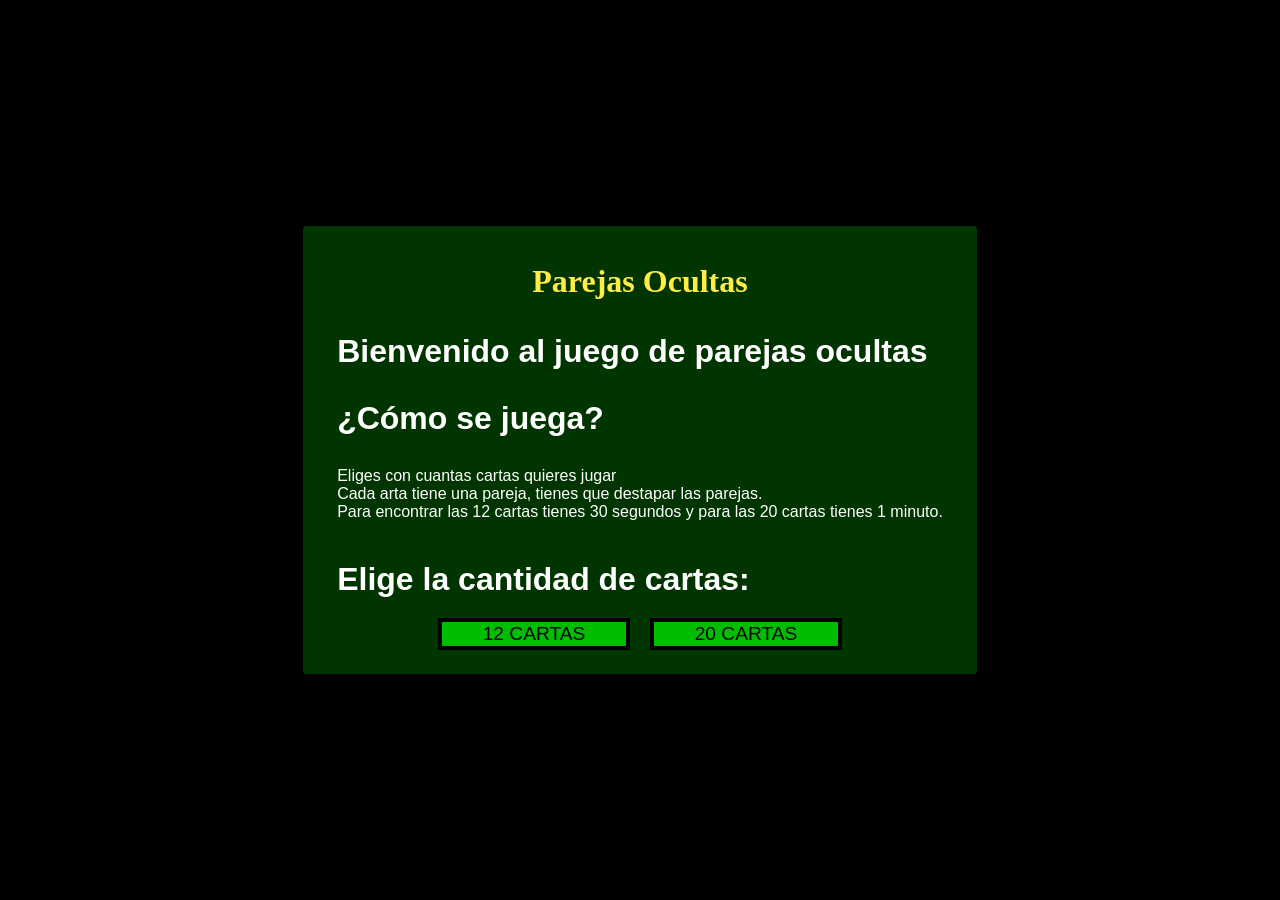
<file: carter_parent/index.htm>
<!DOCTYPE html>
<html lang="en">
<head>
    <meta charset="UTF-8">
    <meta name="viewport" content="width=device-width, initial-scale=1.0">
    <title>Parejas ocultas</title>
    <link rel="stylesheet" href="cards.css">
</head>
<body>
    <div class="contenedorInicio">
        <h1 class="titulo">Parejas Ocultas</h1>
        <h2 class="subtitulo">Bienvenido al juego de parejas ocultas</h2>
        <h2 class="subtitulo">¿Cómo se juega?</h2>
        <ul>
            <li type="none" class="textLista">Eliges con cuantas cartas quieres jugar</li>
            <li type="none" class="textLista">Cada arta tiene una pareja, tienes que destapar las parejas.</li>
            <li type="none" class="textLista">Para encontrar las 12 cartas tienes 30 segundos y para las 20 cartas tienes 1 minuto.</li>

        </ul>

        <h2 class="subtitulo">Elige la cantidad de cartas:</h2>
        <div class="contenedorBotonesInicio">
            <button class="botonesCantidadCartas" data-cantidad="12">12 CARTAS</button>
            <button class="botonesCantidadCartas" data-cantidad="20">20 CARTAS</button>
        </div>
    </div>
    <div class="contenedorJuego off">
        <h2 class="titulo">Parejas Ocultas</h2>
        <section class="tableroJuego20 off">
            <div class="cartas off" id="espacio1"></div>
            <div class="cartas off" id="espacio2"></div>
            <div class="cartas off" id="espacio3"></div>
            <div class="cartas off" id="espacio4"></div>
            <div class="cartas off" id="espacio5"></div>
            <div class="cartas off" id="espacio6"></div>
            <div class="cartas off" id="espacio7"></div>
            <div class="cartas off" id="espacio8"></div>
            <div class="cartas off" id="espacio9"></div>
            <div class="cartas off" id="espacio10"></div>
            <div class="cartas off" id="espacio11"></div>
            <div class="cartas off" id="espacio12"></div>
            <div class="cartas off" id="espacio13"></div>
            <div class="cartas off" id="espacio14"></div>
            <div class="cartas off" id="espacio15"></div>
            <div class="cartas off" id="espacio16"></div>
            <div class="cartas off" id="espacio17"></div>
            <div class="cartas off" id="espacio18"></div>
            <div class="cartas off" id="espacio19"></div>
            <div class="cartas off" id="espacio20"></div>
        </section>

        <section class="tableroJuego12 off">
            <div class="cartas off" id="espacio21"></div>
            <div class="cartas off" id="espacio22"></div>
            <div class="cartas off" id="espacio23"></div>
            <div class="cartas off" id="espacio24"></div>
            <div class="cartas off" id="espacio25"></div>
            <div class="cartas off" id="espacio26"></div>
            <div class="cartas off" id="espacio27"></div>
            <div class="cartas off" id="espacio28"></div>
            <div class="cartas off" id="espacio29"></div>
            <div class="cartas off" id="espacio30"></div>
            <div class="cartas off" id="espacio31"></div>
            <div class="cartas off" id="espacio32"></div>
        </section>
        <section class="contenedorTiempo">
            <h2 class="subtitulo">Tiempo:</h2>
            <div class="textTiempo"></div>
        </section>
    </div>

    <div class="contenedorResultado off">
        <h2 class="titulo" id="tituloResultado"></h2>
        <h2 class="subtitulo">Tiempo:</h2>
        <h2 class="subtitulo" id="tiempoResultado"></h2>
        <button class="botonReiniciar">Volver a jugar</button>
    </div>
    <script src="card.js"></script>


</body>
</html>
</file>
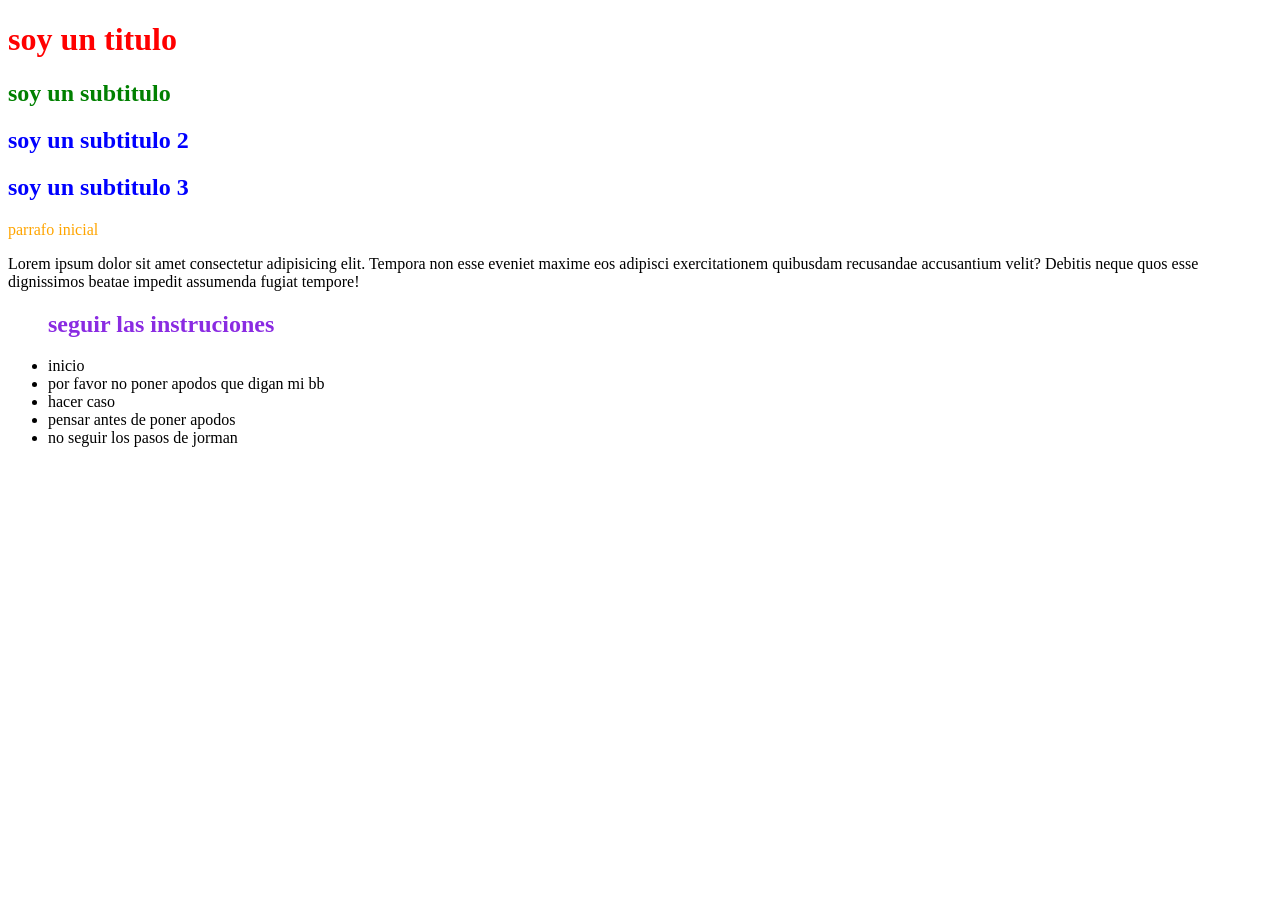
<file: css_curso/index.html>
<!DOCTYPE html>
<html lang="en">
<head>
    <meta charset="UTF-8">
    <meta name="viewport" content="width=device-width, initial-scale=1.0">
    <title>Document</title>
</head>
<body>
    <h1 style="color: red;"> soy un titulo</h1>
<h2 class="subtitulo_1"> soy un subtitulo</h2>
<h2> soy un subtitulo 2</h2>
<h2> soy un subtitulo 3</h2>
<p id="parr-inicio">parrafo inicial</p>
<p>
    Lorem ipsum dolor sit amet consectetur adipisicing elit. Tempora non esse 
    eveniet maxime eos adipisci exercitationem quibusdam recusandae accusantium velit? 
    Debitis neque quos esse dignissimos beatae impedit assumenda fugiat tempore!
</p>

<ul>
    <h2 class="pasos">seguir las instruciones</h2>
    <li> inicio  </li>
    <li> por favor no poner apodos que digan mi bb </li>
    <li> hacer caso  </li>
    <li> pensar antes de poner apodos  </li>
    <li> no seguir los pasos de jorman </li>

    
</ul>
<style>
    h2{
        color: blue;
    
    }

    .subtitulo_1   {
        color: green;
    }
    #parr-inicio {
        color: orange;
    }
    .pasos {
        color: blueviolet;
    }
</style>

<!-- crear una lista  -->
</body>
</html>
</file>
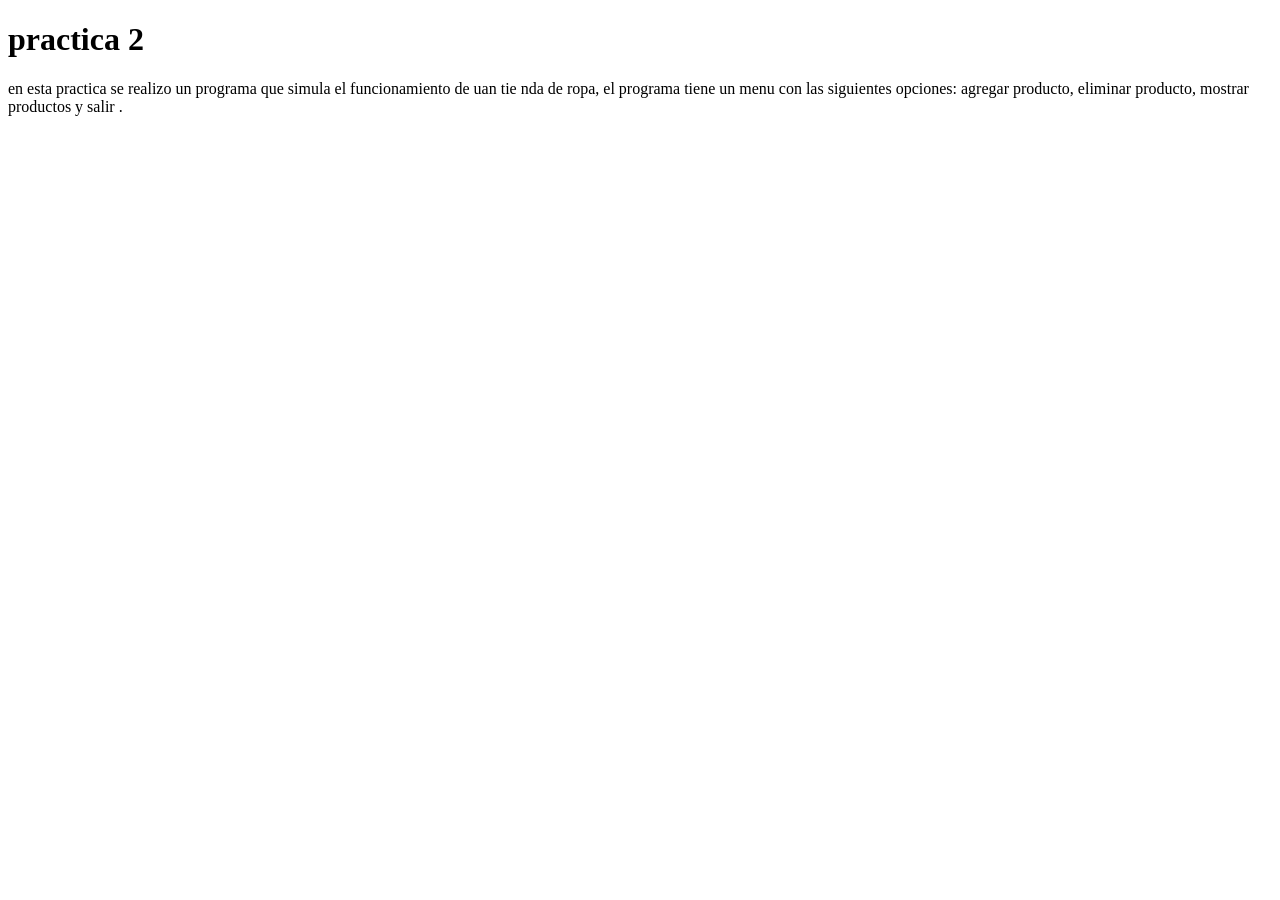
<file: practica 2.html>
<!DOCTYPE html>
<html lang="en">
<head>
    <meta charset="UTF-8">
    <meta name="viewport" content="width=device-width, initial-scale=1.0">
    <title>Document</title>
</head>
<body>
    <h1>practica 2</h1>
    <!-- esto es un titulo -->
    
    <p>en esta practica se realizo un programa que simula el funcionamiento de uan tie
        nda de ropa, el programa tiene un menu con las siguientes opciones: agregar producto, eliminar producto, mostrar productos y salir .</p>
        <!-- esta es la eriqueta de parrafo -->

        
    
    </body>
</html>
</file>
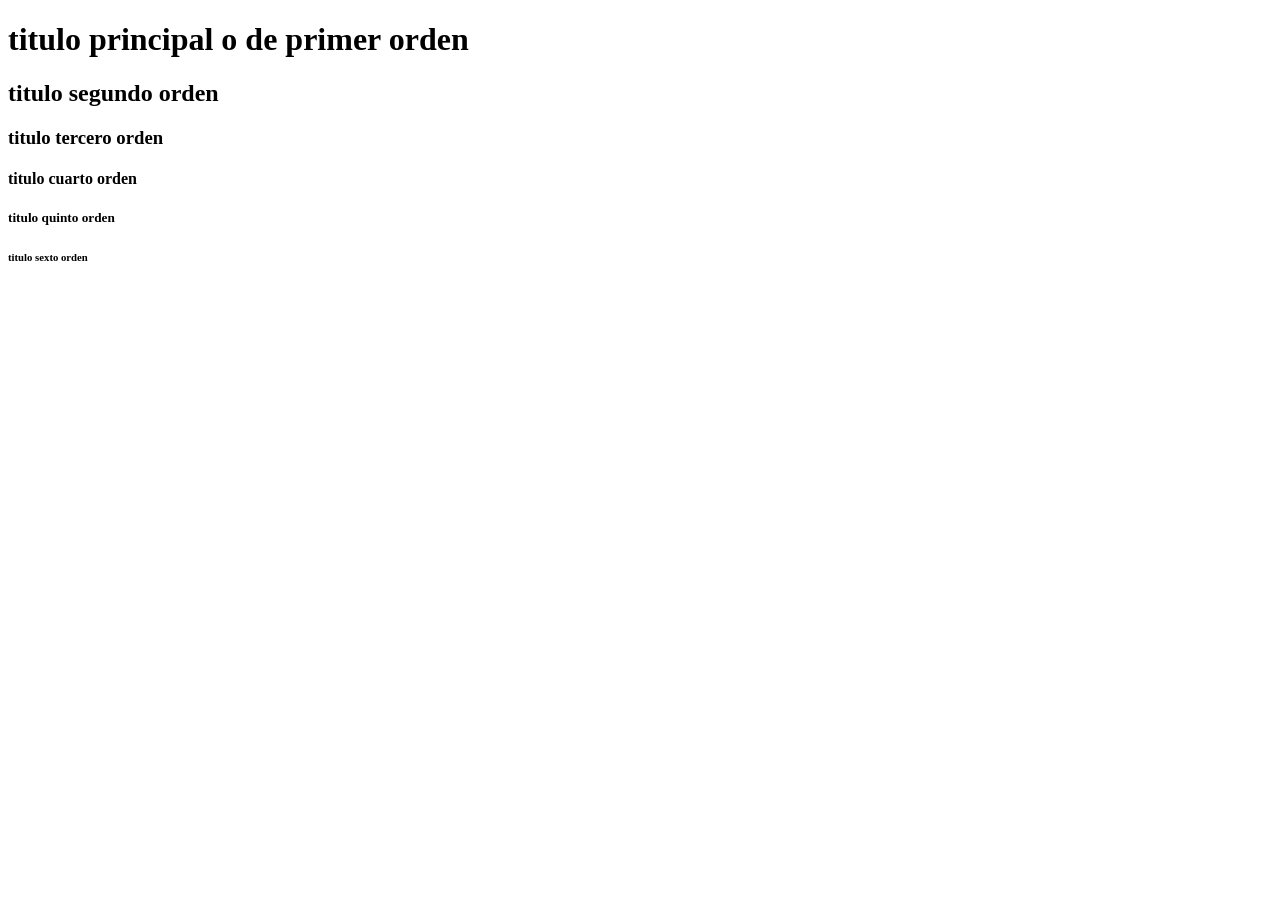
<file: practica 3.html>
<!DOCTYPE html>
<html lang="en">
<head>
    <meta charset="UTF-8">
    <meta name="viewport" content="width=device-width, initial-scale=1.0">
    <title>Document</title>
</head>
<body>
    <!--Titulos en html  -->
    <h1>titulo principal o de primer orden</h1>
    <h2>titulo segundo orden</h2>
    <h3>titulo tercero orden</h3>
    <h4>titulo cuarto orden</h4>
    <h5>titulo quinto orden</h5>
    <h6>titulo sexto orden</h6>


</body>
</html>
</file>
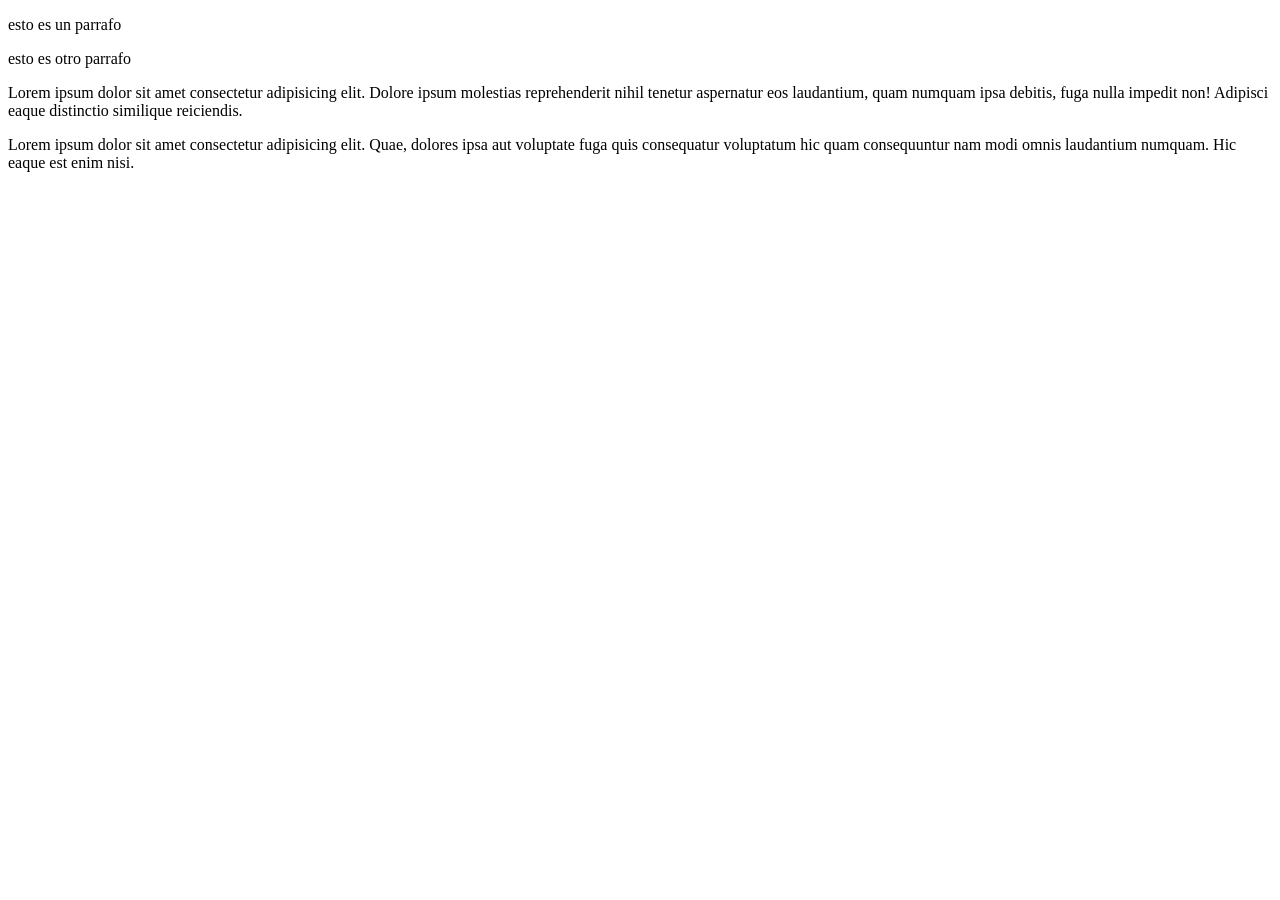
<file: practica 4.html>
<!DOCTYPE html>
<html lang="en">
<head>
    <meta charset="UTF-8">
    <meta name="viewport" content="width=device-width, initial-scale=1.0">
    <title>Document</title>
</head>
<body>
    <!-- sección de parrafos -->
    <p>esto es un parrafo</p>
    <p>esto es otro parrafo</p>
    
    <p>Lorem ipsum dolor sit amet consectetur adipisicing elit. Dolore ipsum molestias reprehenderit nihil tenetur aspernatur eos laudantium, quam numquam ipsa debitis, fuga nulla impedit non! Adipisci eaque distinctio similique reiciendis.</p>

    <p>Lorem ipsum dolor sit amet consectetur adipisicing elit. Quae, dolores ipsa aut voluptate fuga quis consequatur voluptatum hic quam consequuntur nam modi omnis laudantium numquam. Hic eaque est enim nisi.</p>

</body>
</html>
</file>
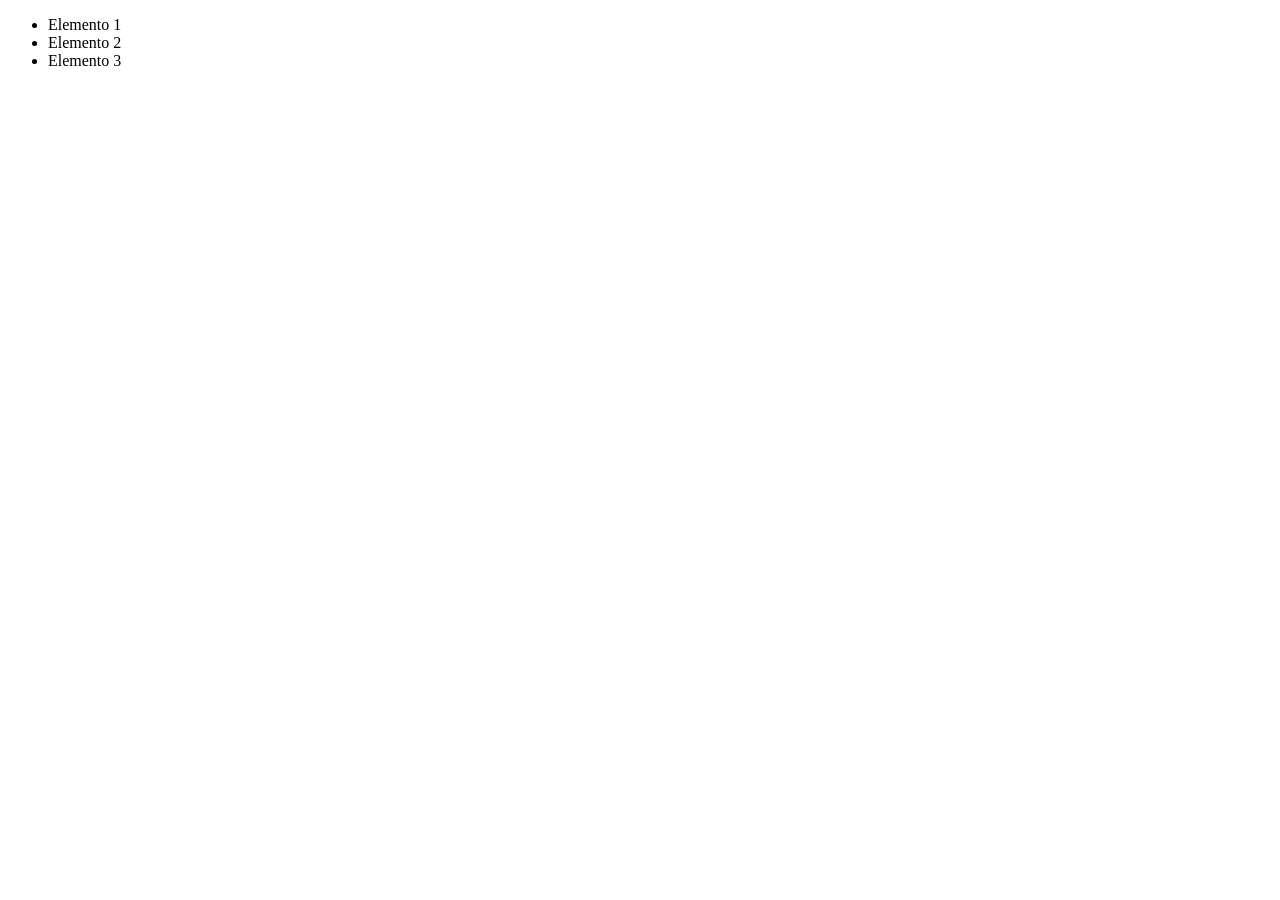
<file: practica 5.html>
<!DOCTYPE html>
<html lang="en">
<head>
    <meta charset="UTF-8">
    <meta name="viewport" content="width=device-width, initial-scale=1.0">
    <title>Document</title>
</head>
<body>
    <ul>
<!-- La etiqueta <ul> significa “unordered list” (lista no ordenada).
Se utiliza cuando el orden de los elementos no es importante. -->
        <li>Elemento 1</li>
        <li>Elemento 2</li>
        <li>Elemento 3</li>
<!-- La etiqueta <li> significa “list item” (elemento de lista).
Se usa dentro de <ul> para representar cada elemento de la lista. -->
    </ul>

</body>
</html>
</file>
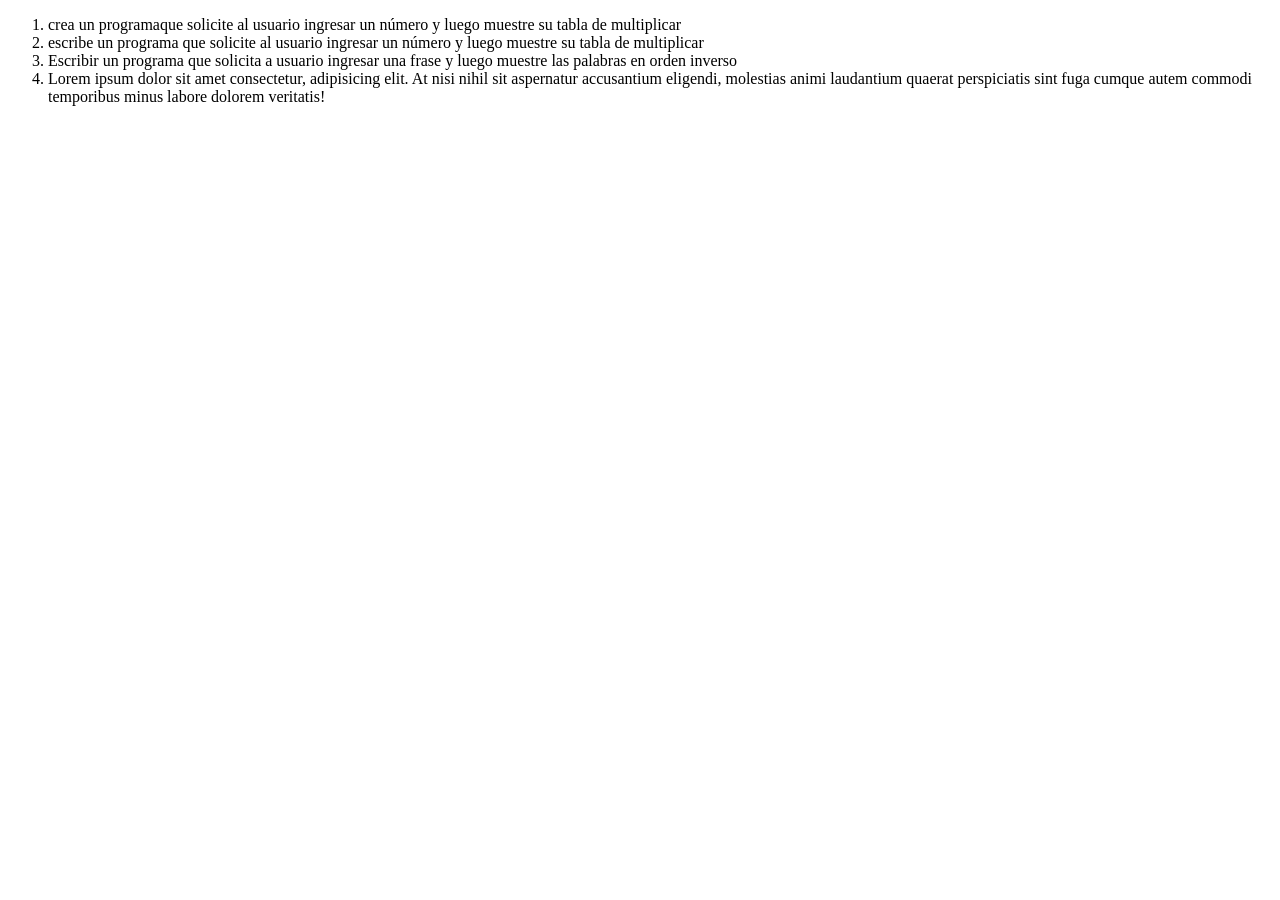
<file: practica 6.html>
<!DOCTYPE html>
<html lang="en">
<head>
    <meta charset="UTF-8">
    <meta name="viewport" content="width=device-width, initial-scale=1.0">
    <title>Document</title>
</head>
<body>
    <!--La etiqueta <ol> define una lista ordenada, donde cada elemento aparece numerado automáticamente:  -->
    <ol>
        <li>crea un programaque solicite al usuario ingresar un número y luego muestre su tabla de multiplicar  </li>
        <li>escribe un programa que solicite al usuario ingresar un número y luego muestre su tabla de multiplicar  </li>
        <li>Escribir un programa que solicita a usuario   ingresar una frase y luego muestre las palabras en orden inverso</li>
        <li>Lorem ipsum dolor sit amet consectetur, adipisicing elit. At nisi nihil sit aspernatur accusantium eligendi, molestias animi laudantium quaerat perspiciatis sint fuga cumque autem commodi temporibus minus labore dolorem veritatis!  </li>
 <!-- La etiqueta <li> (list item) representa cada elemento dentro de la lista.
Cada <li> se numera automáticamente dentro de <ol>. -->

    </ol>
    
</body>
</html>
</file>
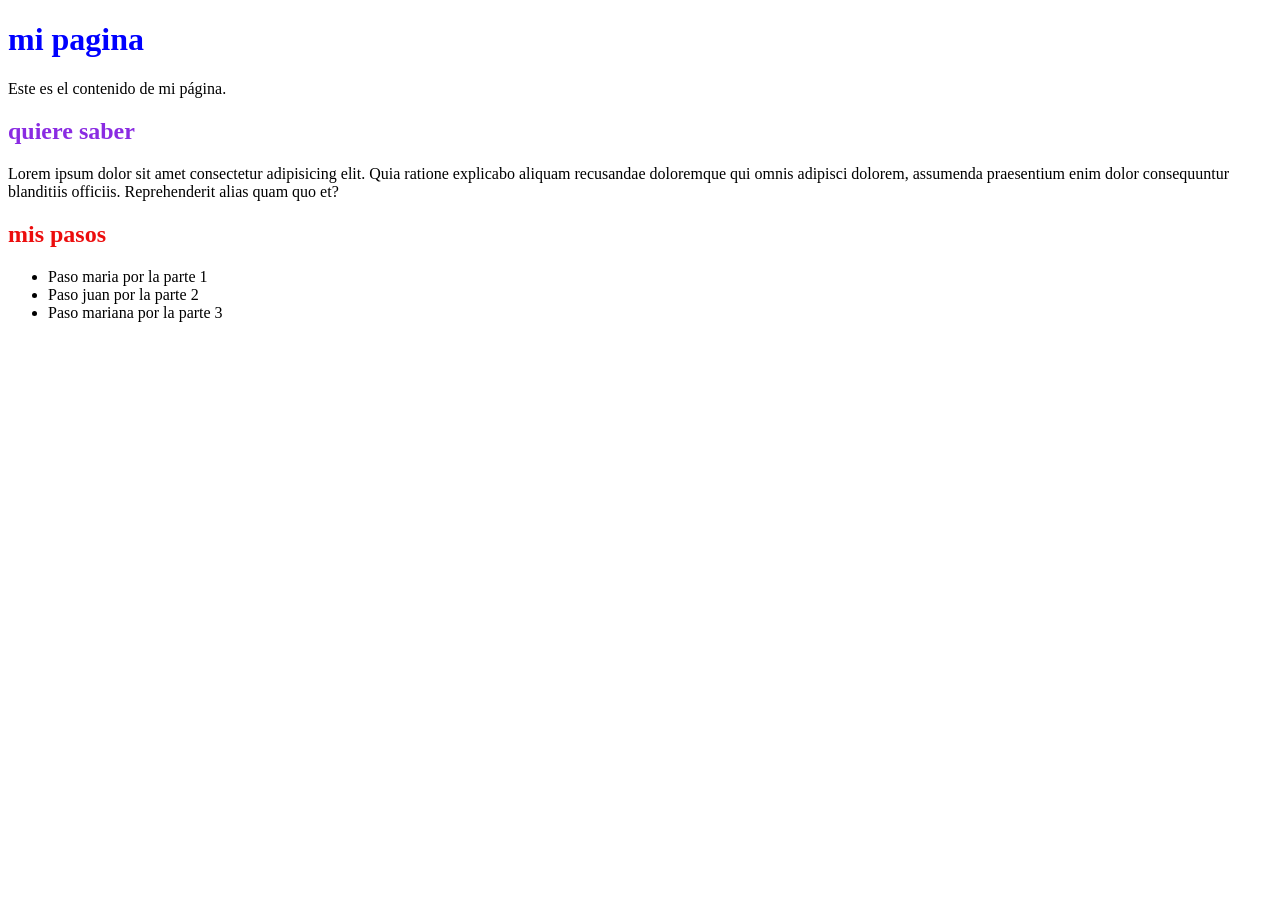
<file: practica 7.html>
<!DOCTYPE html>
<html lang="en">
<head>
    <meta charset="UTF-8">
    <meta name="viewport" content="width=device-width, initial-scale=1.0">
    <title>Document</title>
</head>
<body>
    <h1 style="color: blue;">mi pagina</h1>
    <p>Este es el contenido de mi página.  </p>
    <h2 style="color: blueviolet;">quiere saber </h2> 
    <P>Lorem ipsum dolor sit amet consectetur adipisicing elit. Quia ratione explicabo aliquam recusandae doloremque qui omnis adipisci dolorem, assumenda praesentium enim dolor consequuntur blanditiis officiis. Reprehenderit alias quam quo et? </P>
    
    <h2 style="color: rgb(236, 13, 13);">mis pasos</h2>
    <ul>
        <li>Paso maria por la parte  1</li>
        <li>Paso juan por la parte 2</li>
        <li>Paso mariana por la parte 3</li>
    </ul>


    

</body>
</html>
</file>
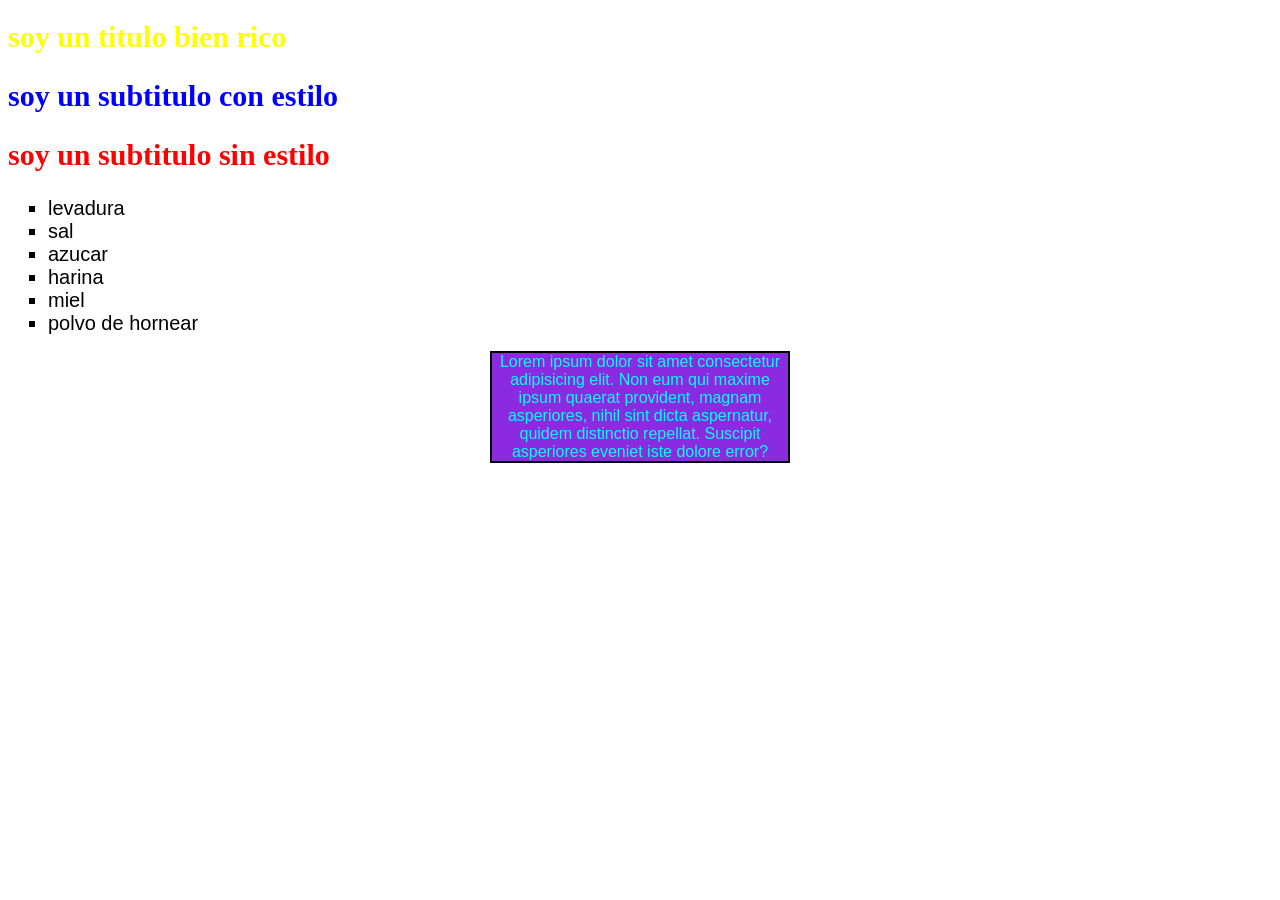
<file: css_curso/clase1.html>
<!DOCTYPE html>
<html lang="en">
<head>
    <meta charset="UTF-8">
    <meta name="viewport" content="width=device-width, initial-scale=1.0">
    <title> Enlaces </title>

<link rel="stylesheet" href="clase1.css">

</head>
<body>
    <h1 id="titulo-rico"> soy un titulo bien rico </h1>
    <h2 class="subtitulo-estilo"> soy un subtitulo con estilo </h2>
    <h2> soy un subtitulo sin estilo </h2>

    <ul class="receta" id="receta-pan">
    <li class="ingrediente" id="ingrediente-importante">levadura </li>
    <li class="ingrediente">sal </li>
    <li class="ingrediente">azucar</li>
    <li class="ingrediente">harina</li>
    <li class="ingrediente"> miel</li>
    <li class="faltante" id="falta">polvo de hornear </li>

    </ul>
<p> 
    Lorem ipsum dolor sit amet consectetur adipisicing elit. Non eum qui maxime ipsum quaerat provident, magnam asperiores, nihil sint dicta aspernatur, quidem distinctio repellat. Suscipit asperiores eveniet iste dolore error?
</p>

</body>
</html>
</file>
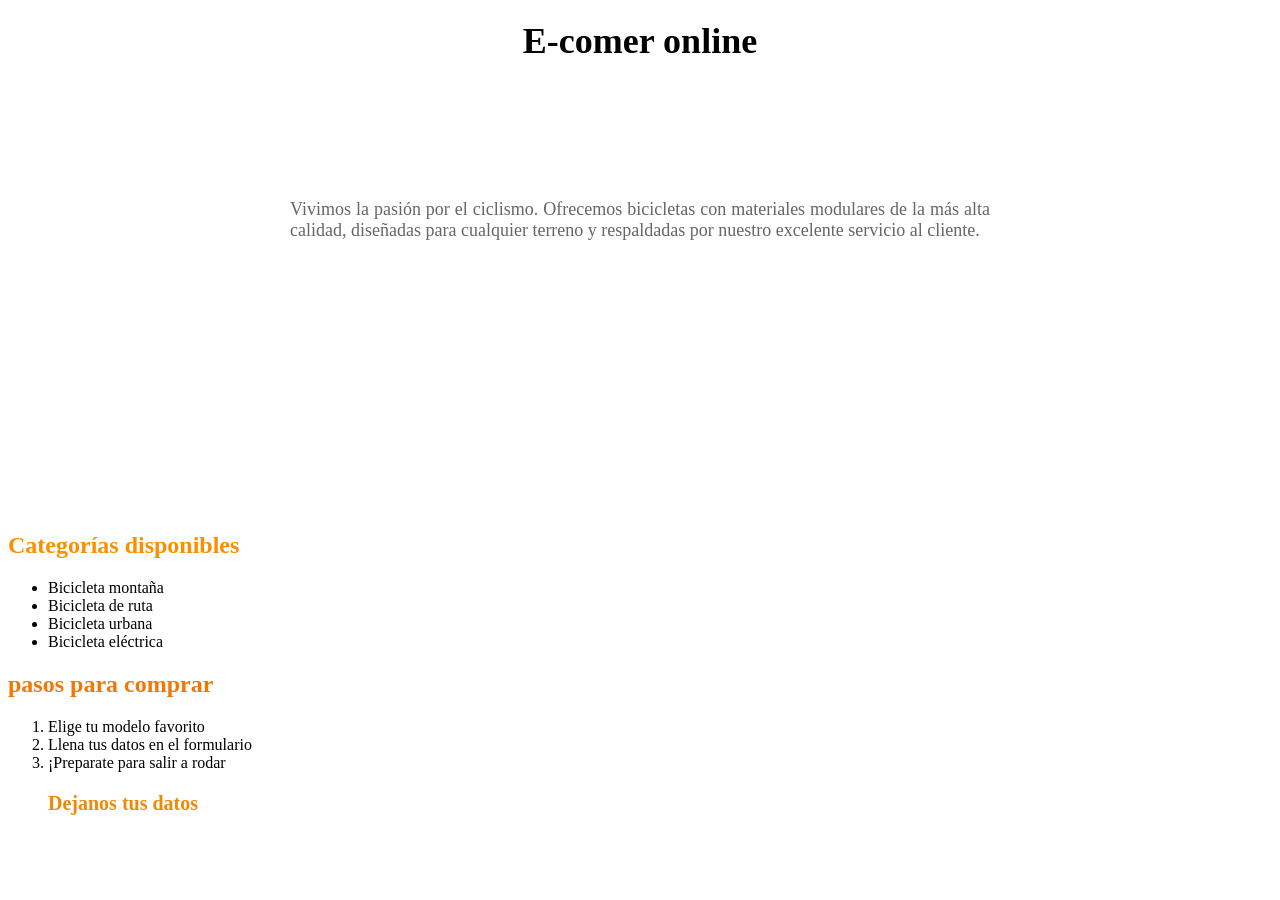
<file: Quiz/primero .html>
<!DOCTYPE html>
<html lang="en">
<head>
    <meta charset="UTF-8">
    <meta name="viewport" content="width=device-width, initial-scale=1.0">
    <title>E-comer online</title>
<link rel="stylesheet" href="estilos.css">

</head>

<body>
    <h1 id="titulo-principal">E-comer online</h1>
    <p id="parrafo">Vivimos la pasión por el ciclismo. Ofrecemos bicicletas con materiales modulares de la más alta calidad, diseñadas para cualquier terreno y respaldadas por nuestro excelente servicio al cliente.</p>

        <h2 id="categorias">Categorías disponibles</h2>
        <ul>
            <li>Bicicleta montaña</li>
            <li>Bicicleta de ruta</li>
            <li>Bicicleta urbana</li>
            <li>Bicicleta eléctrica</li>
            
        </ul>

        <h2 id="pasos">pasos para comprar</h2>
        <ol>
            <li>Elige tu modelo favorito</li>
            <li>Llena tus datos en el formulario </li>
            <li>¡Preparate para salir a rodar </li>

            <h3 id="dejanos-tus-datos">Dejanos tus datos</h3>

        </ol>
</body>
</html>
</file>
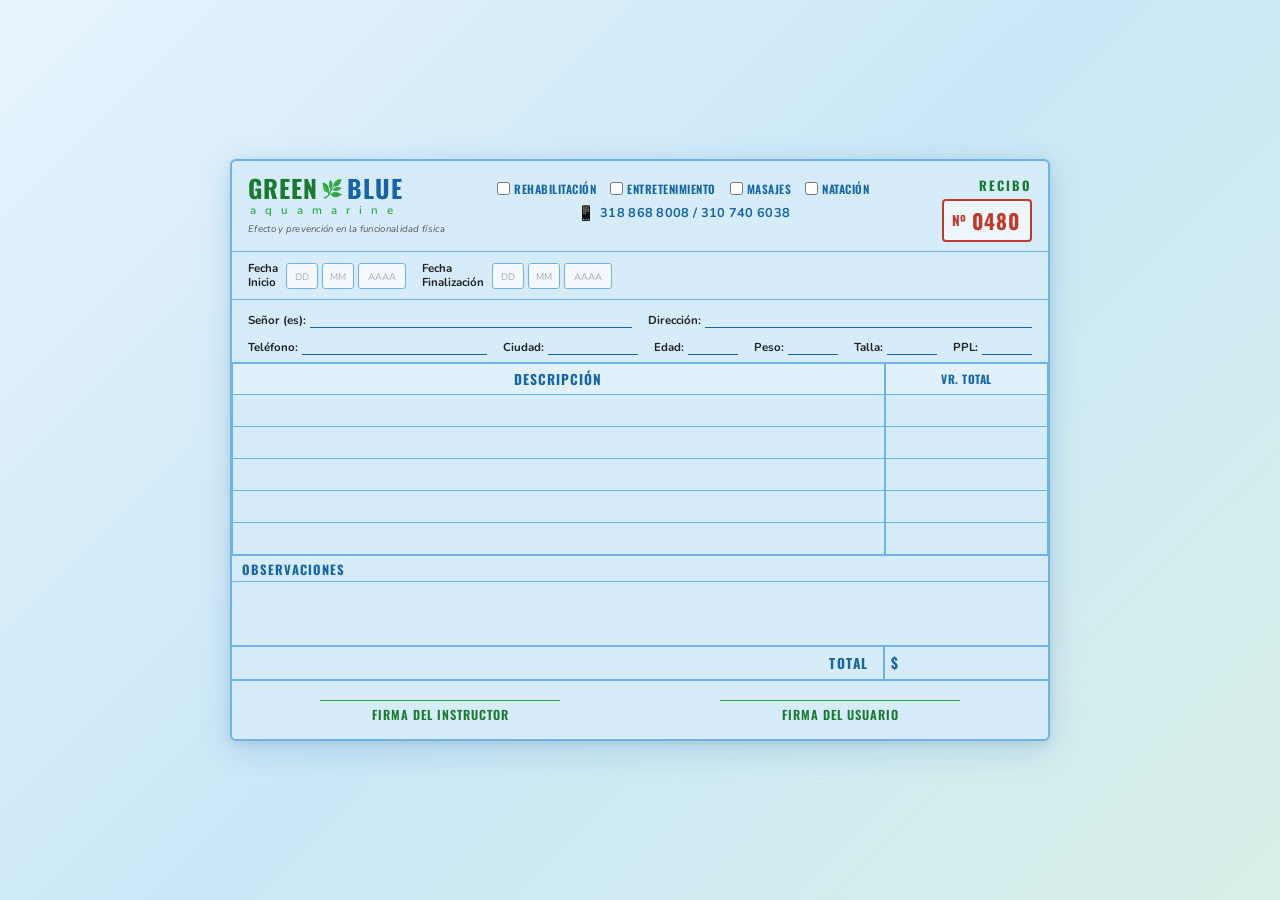
<file: vibe_coding/recibo/primero .html>
<!DOCTYPE html>
<html lang="es">
<head>
  <meta charset="UTF-8" />
  <meta name="viewport" content="width=device-width, initial-scale=1.0" />
  <title>Recibo - Green & Blue Aquamarine</title>
  <link rel="stylesheet" href="segundo .css" />
  <!-- Google Fonts: Oswald para títulos, Nunito para cuerpo -->
  <link href="https://fonts.googleapis.com/css2?family=Nunito:wght@400;600;700&family=Oswald:wght@400;600;700&display=swap" rel="stylesheet" />
</head>
<body>

  <!-- ===== CONTENEDOR PRINCIPAL DE PÁGINA ===== -->
  <main class="page-wrapper">

    <!-- ===== RECIBO / TARJETA PRINCIPAL ===== -->
    <article class="receipt-card" aria-label="Recibo Green and Blue Aquamarine">

      <!-- ======================================
           SECCIÓN 1: ENCABEZADO
           Logo | Servicios | Teléfono | Nº Recibo
      ======================================= -->
      <header class="receipt-header">

        <!-- Logo Green & Blue -->
        <div class="logo-block">
          <div class="logo-title">
            <span class="logo-green">GREEN</span>
            <span class="logo-leaf">🌿</span>
            <span class="logo-blue">BLUE</span>
          </div>
          <div class="logo-sub">a q u a m a r i n e</div>
          <div class="logo-tagline">Efecto y prevención en la funcionalidad física</div>
        </div>

        <!-- Servicios + Teléfono (columna central) -->
        <div class="services-block">
          <!-- Checkboxes de servicios -->
          <div class="services-row">
            <label class="service-label">
              <input type="checkbox" name="rehabilitacion" />
              REHABILITACIÓN
            </label>
            <label class="service-label">
              <input type="checkbox" name="entretenimiento" />
              ENTRETENIMIENTO
            </label>
            <label class="service-label">
              <input type="checkbox" name="masajes" />
              MASAJES
            </label>
            <label class="service-label">
              <input type="checkbox" name="natacion" />
              NATACIÓN
            </label>
          </div>
          <!-- Teléfono -->
          <div class="phone-row">
            <span class="phone-icon">📱</span>
            <span class="phone-number">318 868 8008 / 310 740 6038</span>
          </div>
        </div>

        <!-- Número de recibo -->
        <div class="receipt-number-block">
          <div class="receipt-label">RECIBO</div>
          <div class="receipt-num-row">
            <span class="receipt-nro">Nº</span>
            <span class="receipt-num">0480</span>
          </div>
        </div>

      </header>

      <!-- ======================================
           SECCIÓN 2: FECHAS
           Fecha Inicio | Fecha Finalización
      ======================================= -->
      <section class="dates-row" aria-label="Fechas">

        <div class="date-group">
          <label class="field-label">Fecha<br />Inicio</label>
          <div class="date-boxes">
            <input type="text" class="date-box" maxlength="2" placeholder="DD" aria-label="Día inicio" />
            <input type="text" class="date-box" maxlength="2" placeholder="MM" aria-label="Mes inicio" />
            <input type="text" class="date-box date-box--year" maxlength="4" placeholder="AAAA" aria-label="Año inicio" />
          </div>
        </div>

        <div class="date-group">
          <label class="field-label">Fecha<br />Finalización</label>
          <div class="date-boxes">
            <input type="text" class="date-box" maxlength="2" placeholder="DD" aria-label="Día finalización" />
            <input type="text" class="date-box" maxlength="2" placeholder="MM" aria-label="Mes finalización" />
            <input type="text" class="date-box date-box--year" maxlength="4" placeholder="AAAA" aria-label="Año finalización" />
          </div>
        </div>

      </section>

      <!-- ======================================
           SECCIÓN 3: DATOS DEL USUARIO
           Señor(es) | Dirección
      ======================================= -->
      <section class="user-data-section" aria-label="Datos del usuario">

        <div class="user-row">
          <div class="field-group field-group--wide">
            <label class="field-label" for="senores">Señor (es):</label>
            <input type="text" id="senores" class="underline-input" aria-label="Nombre del señor o señora" />
          </div>
          <div class="field-group field-group--wide">
            <label class="field-label" for="direccion">Dirección:</label>
            <input type="text" id="direccion" class="underline-input" aria-label="Dirección" />
          </div>
        </div>

        <div class="contact-row">
          <div class="field-group field-group--tel">
            <label class="field-label" for="telefono">Teléfono:</label>
            <input type="tel" id="telefono" class="underline-input" aria-label="Teléfono" />
          </div>
          <div class="field-group">
            <label class="field-label" for="ciudad">Ciudad:</label>
            <input type="text" id="ciudad" class="underline-input underline-input--sm" aria-label="Ciudad" />
          </div>
          <div class="field-group field-group--xs">
            <label class="field-label" for="edad">Edad:</label>
            <input type="text" id="edad" class="underline-input underline-input--xs" aria-label="Edad" />
          </div>
          <div class="field-group field-group--xs">
            <label class="field-label" for="peso">Peso:</label>
            <input type="text" id="peso" class="underline-input underline-input--xs" aria-label="Peso" />
          </div>
          <div class="field-group field-group--xs">
            <label class="field-label" for="talla">Talla:</label>
            <input type="text" id="talla" class="underline-input underline-input--xs" aria-label="Talla" />
          </div>
          <div class="field-group field-group--xs">
            <label class="field-label" for="ppl">PPL:</label>
            <input type="text" id="ppl" class="underline-input underline-input--xs" aria-label="PPL" />
          </div>
        </div>

      </section>

      <!-- ======================================
           SECCIÓN 4: TABLA DE DESCRIPCIÓN
      ======================================= -->
      <section class="description-section" aria-label="Descripción de servicios">
        <table class="description-table">
          <thead>
            <tr>
              <th class="col-desc" scope="col">DESCRIPCIÓN</th>
              <th class="col-total" scope="col">VR. TOTAL</th>
            </tr>
          </thead>
          <tbody>
            <!-- Filas de descripción vacías (editables) -->
            <tr>
              <td class="desc-cell">
                <input type="text" class="table-input" aria-label="Descripción línea 1" />
              </td>
              <td class="total-cell">
                <input type="text" class="table-input table-input--right" aria-label="Valor total línea 1" />
              </td>
            </tr>
            <tr>
              <td class="desc-cell">
                <input type="text" class="table-input" aria-label="Descripción línea 2" />
              </td>
              <td class="total-cell">
                <input type="text" class="table-input table-input--right" aria-label="Valor total línea 2" />
              </td>
            </tr>
            <tr>
              <td class="desc-cell">
                <input type="text" class="table-input" aria-label="Descripción línea 3" />
              </td>
              <td class="total-cell">
                <input type="text" class="table-input table-input--right" aria-label="Valor total línea 3" />
              </td>
            </tr>
            <tr>
              <td class="desc-cell">
                <input type="text" class="table-input" aria-label="Descripción línea 4" />
              </td>
              <td class="total-cell">
                <input type="text" class="table-input table-input--right" aria-label="Valor total línea 4" />
              </td>
            </tr>
            <tr>
              <td class="desc-cell">
                <input type="text" class="table-input" aria-label="Descripción línea 5" />
              </td>
              <td class="total-cell">
                <input type="text" class="table-input table-input--right" aria-label="Valor total línea 5" />
              </td>
            </tr>
          </tbody>
        </table>
      </section>

      <!-- ======================================
           SECCIÓN 5: OBSERVACIONES
      ======================================= -->
      <section class="observations-section" aria-label="Observaciones">
        <div class="obs-label">OBSERVACIONES</div>
        <textarea
          class="obs-textarea"
          rows="3"
          aria-label="Observaciones adicionales"
          placeholder=""
        ></textarea>
      </section>

      <!-- ======================================
           SECCIÓN 6: TOTAL
      ======================================= -->
      <section class="total-section" aria-label="Total">
        <div class="total-row">
          <span class="total-label">TOTAL</span>
          <div class="total-value-box">
            <span class="currency-sign">$</span>
            <input type="text" class="total-input" aria-label="Total a pagar" />
          </div>
        </div>
      </section>

      <!-- ======================================
           SECCIÓN 7: FIRMAS
      ======================================= -->
      <footer class="signatures-section" aria-label="Firmas">
        <div class="signature-block">
          <div class="signature-line"></div>
          <p class="signature-label">FIRMA DEL INSTRUCTOR</p>
        </div>
        <div class="signature-block">
          <div class="signature-line"></div>
          <p class="signature-label">FIRMA DEL USUARIO</p>
        </div>
      </footer>

    </article>
    <!-- FIN RECIBO -->

  </main>
  <!-- FIN CONTENEDOR PRINCIPAL -->

</body>
</html>
</file>
<file: carter_parent/cards.css>
body{
    display: flex;
    background-color: black;
    color: white;
    width: 100vw;
    height: 100vh;
    margin: 0;
    align-items: center;
    font-family: Arial, Helvetica, sans-serif;
    overflow-x: hidden;
}

@keyframes bordeVerde {
    0%{
        border-bottom-color: green;
        border-top-color: green;
        border-left-color: rgb(0, 24, 0);
        border-right-color: rgb(0, 24, 0);
    }
    50%{
        border-bottom-color: rgb(0, 24, 0);
        border-top-color: rgb(0, 24, 0);
        border-left-color: green;
        border-right-color: green;
    }
    100%{
        border-bottom-color: green;
        border-top-color: green;
        border-left-color: rgb(0, 24, 0);
        border-right-color: rgb(0, 24, 0);
        }
}

.contenedorInicio{
    display: flex;
    flex-direction: column;
    background-color: rgb(0,53,0);
    padding: 1.5rem;
    border: 7px solid black;
    border-radius: 10px;
    margin: auto;
    animation: bordeVerde 1.5s infinite;
    gap: 10px;
}

/*Este contenedorInicio.off el .off se añade con el Javascrip´t y funciona con la clase añadida
de lo contrario si se coloca la subclase off no se mostratia al inicio*/ 

.contenedorInicio.off{
    display: none;
}

.titulo{
    margin: 13px auto;
    color: rgb(255,236,69);
    font-size: 2rem;
    font-family: cursive;
}
.subtitulo{
    font-size: 2rem;
    margin: 10px;
}

ul{
    margin: 0 0 10px 0;
    padding: 10px;
}

.texLista{
    font-size: 1.2rem;
    padding: 10px 0 10px 0;
}
.contenedorBotonesInicio{
    display: flex;
    flex-direction: row;
    flex-wrap: wrap;
    gap: 20px;
    align-items: center;
    justify-content: center;
}

.botonesCantidadCartas {
    background-color: rgb(0, 189, 0);
    width: 12rem;
    border: 4px solid black;
    animation: bordeVerde 1.5s infinite;
    transition: transform 0.1s ease;
    color: rgb(0, 0, 0);
    font-size: 1.2rem;
    font-family: 'Franklin Gothic Medium', 'Arial Narrow', Arial, sans-serif;
}

.botonesCantidadCartas:hover {
    transform: scale(1.15);
}

.botonesCantidadCartas:active {
    transform: scale(0.9);
}

.contenedorJuego {
    display: flex;
    flex-direction: column;
    align-items: center;
    justify-content: center;
    width: 98%;
    max-width: 350px;
    box-sizing: border-box;
    margin: auto;
    background-color: rgb(0, 53, 0);
    padding: 1rem;
    border: 7px solid black;
    border-radius: 10px;
    animation: bordeVerde 1.5s infinite;
    gap: 30px;
}

.contenedorJuego.off {
    display: none;
}

.tableroJuego20 {
    display: grid;
    grid-template-columns: 1fr 1fr 1fr 1fr;
    grid-template-rows: 1fr 1fr 1fr 1fr 1fr;
    align-items: center;
    justify-content: center;
    text-align: center;
    gap: 25px;
}

.tableroJuego20.off {
    display: none;
}

.tableroJuego12 {
    display: grid;
    grid-template-columns: 1fr 1fr 1fr;
    grid-template-rows: 1fr 1fr 1fr 1fr;
    align-items: center;
    justify-content: center;
    text-align: center;
    gap: 25px;
}

.tableroJuego12.off {
    display: none;
}

.cartas {
    display: flex;
    width: 3rem;
    height: 5rem;
    align-items: center;
    justify-content: center;
    font-size: 2rem;
    background-color: white;
    color: black;
    border: 1px solid black;
    border-radius: 5px;
    transition: transform 0.5s ease, font-size 0.6s ease;
}

.cartas.off {
    transform: scalex(-1);
    font-size: 0px;
}

.contenedorTiempo {
    display: flex;
    flex-direction: column;
    justify-content: center;
    align-items: center;
    background-color: rgb(0, 39, 0);
    padding: 0.5rem;
    border: 1px solid gray;
    border-radius: 5px;
}

.textTiempo {
    display: flex;
    align-items: center;
    justify-content: center;
    font-size: 1.5rem;
    font-family: 'Franklin Gothic Medium', 'Arial Narrow', Arial, sans-serif;
    width: 90%;
    height: 40px;
    border: 1px solid gray;
    border-radius: 10px;
    background-color: black;
}

.contenedorResultado {
    display: flex;
    flex-direction: column;
    justify-content: center;
    align-items: center;
    text-align: center;
    width: 98%;
    max-width: 350px;
    box-sizing: border-box;
    margin: auto;
    background-color: rgb(0, 53, 0);
    padding: 1rem;
    border: 7px solid black;
    border-radius: 10px;
    animation: bordeVerde 1.5s infinite;
    gap: 10px;
}

.contenedorResultado.off {
    display: none;
}

#tiempoResultado {
    display: flex;
    justify-content: center;
    align-items: center;
    background-color: black;
    padding: 5px;
    width: 60%;
    max-width: 200px;
    border: 1px solid gray;
    border-radius: 10px;
}

.botonReiniciar {
    background-color: rgb(0, 189, 0);
    width: 12rem;
    border: 4px solid black;
    animation: bordeVerde 1.5s infinite;
    transition: transform 0.1s ease;
    color: rgb(0, 0, 0);
    font-size: 1.2rem;
    font-family: 'Franklin Gothic Medium', 'Arial Narrow', Arial, sans-serif;
}

.botonReiniciar:hover {
    transform: scale(1.2);
}

.botonReiniciar:active {
    transform: scale(0.9);
}
</file>
<file: css_curso/clase1.css>
/* llamar a elementos por su ID */
#titulo-rico {
    color: yellow;
    font-size: 30px;

}

/* llamar a elementos por su clase */
.subtitulo-estilo {
    color: blue;
    font-size: 30px;
}

/* llamar a elementos por su etiqueta */
h2 {
    color: red;
    font-size: 30px;
}
li {
    color: black;
    font-size: 20px;
    font-family: Arial, Helvetica, sans-serif;
    list-style-type: square;

    .faltante {
        color: red;
        font-size: 20px;
        font-family: Arial, Helvetica, sans-serif;
        list-style-type: square;

        .ingrediente {
            color: green;
            font-size: 20px;
            font-family: Arial, Helvetica, sans-serif;
            list-style-type: square;

            #ingrediente-importante {
                color: orange;
                font-size: 40px;
                font-weight: bold;
                list-style-type: square;
            }
    }

}
}

p {
    color: aqua;
    background-color: blueviolet;
    font:bold;
    border: 2px solid black;
    font-family: 'Lucida Sans', 'Lucida Sans Regular', 'Lucida Grande', 'Lucida Sans Unicode', Geneva, Verdana, sans-serif;
    display: inline-flexbox;
    width: 300px;
    height: auto;
    x: calc();
    y: calc();
    margin: auto;
    padding: 0px;
    box-sizing: border-box;
    text-align: center;
    text-decoration: solid;
    overflow-wrap: break-word;

    

}


/*  <ul class="receta" id="receta-pan">
    <li class="ingrediente">levadura </li>
    <li class="ingrediente">sal </li>
    <li class="ingrediente">azucar</li>
    <li class="ingrediente">harina</li>
    <li class="ingrediente"> miel</li>
    <li class="faltante" id="falta">polvo de hornear </li>

    </ul>
/*
</file>
<file: Quiz/estilos.css>
#titulo-principal {
    text-align: center;
    color: #020202;
    font-size: 36px;
    margin-top: 20px;

}
#parrafo {
    text-align: justify;
    color: #666;
    font-size: 18px;
    margin: 20px;
    border: 3cm solid #ffffff;
    width: 700px;
        height: 200px;
        margin-left: auto;
        margin-right: auto;

}
#categorias {
    text-align: justify;
    color: #fc8f00;
    font-size: 24px;
    margin-top: 20px;
    
}
#pasos {
    text-align: justify;
    color: #f17806;
    font-size: 24px;
    margin-top: 20px;
}
#dejanos-tus-datos {
    text-align: justify;
    color: #f08904;
    font-size: 20px;
    margin-top: 20px;
}
</file>
<file: vibe_coding/recibo/segundo .css>
/* =============================================
   styles.css — Green & Blue Aquamarine Receipt
   Autor: Claude (frontend expert)
   ============================================= */

/* ── RESET & BASE ── */
*, *::before, *::after {
  box-sizing: border-box;
  margin: 0;
  padding: 0;
}

/* ── VARIABLES DE COLOR Y TIPOGRAFÍA ── */
:root {
  --green-dark:   #1a7a2e;
  --green-mid:    #2ea84a;
  --green-light:  #4ec26a;
  --blue-dark:    #1565a8;
  --blue-mid:     #2980d4;
  --blue-light:   #b8d9f5;
  --blue-bg:      #d6ecfb;
  --blue-border:  #6db3e8;
  --red-accent:   #c0392b;
  --white:        #ffffff;
  --shadow-card:  0 8px 32px rgba(21, 101, 168, 0.18), 0 2px 8px rgba(0,0,0,0.08);

  --font-display: 'Oswald', sans-serif;
  --font-body:    'Nunito', sans-serif;
}

/* ── PÁGINA ── */
body {
  font-family: var(--font-body);
  background: linear-gradient(135deg, #e8f4fd 0%, #c9e7f7 50%, #d8f0e8 100%);
  min-height: 100vh;
  display: flex;
  align-items: center;
  justify-content: center;
  padding: 2rem 1rem;
}

/* ── WRAPPER CENTRADO ── */
.page-wrapper {
  width: 100%;
  max-width: 820px;
  display: flex;
  justify-content: center;
}

/* =============================================
   TARJETA PRINCIPAL DEL RECIBO
   ============================================= */
.receipt-card {
  width: 100%;
  background: var(--blue-bg);
  border: 2px solid var(--blue-border);
  border-radius: 6px;
  box-shadow: var(--shadow-card);
  padding: 0;
  overflow: hidden;
  font-size: 0.8rem;
}

/* =============================================
   SECCIÓN 1: ENCABEZADO
   ============================================= */
.receipt-header {
  display: grid;
  grid-template-columns: auto 1fr auto;
  gap: 0.75rem;
  align-items: start;
  padding: 0.9rem 1rem 0.6rem;
  border-bottom: 1.5px solid var(--blue-border);
}

/* --- LOGO --- */
.logo-block {
  display: flex;
  flex-direction: column;
  gap: 2px;
  min-width: 140px;
}

.logo-title {
  font-family: var(--font-display);
  font-size: 1.55rem;
  font-weight: 700;
  letter-spacing: 1px;
  line-height: 1;
  display: flex;
  align-items: center;
  gap: 3px;
}

.logo-green {
  color: var(--green-dark);
}

.logo-leaf {
  font-size: 1.1rem;
  filter: hue-rotate(30deg);
}

.logo-blue {
  color: var(--blue-dark);
}

.logo-sub {
  font-family: var(--font-body);
  color: var(--green-mid);
  font-size: 0.72rem;
  letter-spacing: 3px;
  font-weight: 600;
  text-transform: lowercase;
  padding-left: 2px;
}

.logo-tagline {
  font-size: 0.6rem;
  color: #555;
  font-style: italic;
  margin-top: 2px;
  letter-spacing: 0.3px;
}

/* --- SERVICIOS --- */
.services-block {
  display: flex;
  flex-direction: column;
  align-items: center;
  gap: 6px;
  padding-top: 4px;
}

.services-row {
  display: flex;
  flex-wrap: wrap;
  gap: 6px 14px;
  justify-content: center;
}

/* Checkboxes de servicio */
.service-label {
  display: flex;
  align-items: center;
  gap: 4px;
  font-family: var(--font-display);
  font-size: 0.72rem;
  font-weight: 600;
  color: var(--blue-dark);
  cursor: pointer;
  letter-spacing: 0.5px;
  white-space: nowrap;
}

.service-label input[type="checkbox"] {
  width: 13px;
  height: 13px;
  accent-color: var(--green-dark);
  cursor: pointer;
  border: 1.5px solid var(--blue-border);
  border-radius: 2px;
  flex-shrink: 0;
}

/* Teléfono */
.phone-row {
  display: flex;
  align-items: center;
  gap: 5px;
  color: var(--blue-dark);
  font-weight: 700;
  font-size: 0.8rem;
  letter-spacing: 0.3px;
}

.phone-icon {
  font-size: 0.9rem;
}

/* --- NÚMERO DE RECIBO --- */
.receipt-number-block {
  display: flex;
  flex-direction: column;
  align-items: flex-end;
  gap: 4px;
  min-width: 110px;
}

.receipt-label {
  font-family: var(--font-display);
  font-size: 0.8rem;
  font-weight: 700;
  color: var(--green-dark);
  letter-spacing: 2px;
  text-align: right;
}

.receipt-num-row {
  display: flex;
  align-items: center;
  gap: 6px;
  border: 2px solid var(--red-accent);
  border-radius: 4px;
  padding: 4px 10px 4px 8px;
  background: rgba(255,255,255,0.6);
}

.receipt-nro {
  font-family: var(--font-display);
  color: var(--red-accent);
  font-size: 0.85rem;
  font-weight: 700;
}

.receipt-num {
  font-family: var(--font-display);
  color: var(--red-accent);
  font-size: 1.3rem;
  font-weight: 700;
  letter-spacing: 1px;
}

/* =============================================
   SECCIÓN 2: FECHAS
   ============================================= */
.dates-row {
  display: flex;
  flex-wrap: wrap;
  gap: 1rem;
  padding: 0.6rem 1rem;
  border-bottom: 1.5px solid var(--blue-border);
  align-items: center;
}

.date-group {
  display: flex;
  align-items: center;
  gap: 8px;
}

.date-boxes {
  display: flex;
  gap: 4px;
}

/* Cajas individuales DD / MM / AAAA */
.date-box {
  border: 1.5px solid var(--blue-border);
  border-radius: 3px;
  background: rgba(255,255,255,0.7);
  width: 32px;
  height: 26px;
  text-align: center;
  font-family: var(--font-body);
  font-size: 0.75rem;
  color: #333;
  outline: none;
  transition: border-color 0.2s, box-shadow 0.2s;
}

.date-box--year {
  width: 48px;
}

.date-box:focus {
  border-color: var(--green-mid);
  box-shadow: 0 0 0 2px rgba(46,168,74,0.18);
}

.date-box::placeholder {
  font-size: 0.6rem;
  color: #aaa;
}

/* =============================================
   SECCIÓN 3: DATOS DEL USUARIO
   ============================================= */
.user-data-section {
  padding: 0.5rem 1rem 0.4rem;
  border-bottom: 1.5px solid var(--blue-border);
  display: flex;
  flex-direction: column;
  gap: 0.45rem;
}

/* Fila Señor(es) / Dirección */
.user-row {
  display: flex;
  gap: 1rem;
}

/* Fila de contacto (teléfono, ciudad, etc.) */
.contact-row {
  display: flex;
  flex-wrap: wrap;
  gap: 0.5rem 1rem;
  align-items: flex-end;
}

/* Grupos de campo */
.field-group {
  display: flex;
  align-items: flex-end;
  gap: 4px;
}

.field-group--wide {
  flex: 1;
  min-width: 140px;
}

.field-group--tel {
  flex: 1.5;
  min-width: 120px;
}

.field-group--xs {
  min-width: 50px;
}

/* Etiqueta pequeña */
.field-label {
  font-family: var(--font-body);
  font-size: 0.72rem;
  font-weight: 700;
  color: #222;
  white-space: nowrap;
  line-height: 1.2;
}

/* Inputs con línea inferior */
.underline-input {
  border: none;
  border-bottom: 1.5px solid var(--blue-dark);
  background: transparent;
  font-family: var(--font-body);
  font-size: 0.78rem;
  color: #222;
  padding: 1px 3px;
  outline: none;
  width: 100%;
  transition: border-color 0.2s;
}

.underline-input--sm {
  width: 90px;
}

.underline-input--xs {
  width: 50px;
}

.underline-input:focus {
  border-bottom-color: var(--green-mid);
}

/* =============================================
   SECCIÓN 4: TABLA DESCRIPCIÓN
   ============================================= */
.description-section {
  padding: 0;
}

.description-table {
  width: 100%;
  border-collapse: collapse;
}

/* Encabezados de la tabla */
.description-table thead th {
  background: rgba(255,255,255,0.25);
  border: 1.5px solid var(--blue-border);
  padding: 5px 10px;
  font-family: var(--font-display);
  font-size: 0.85rem;
  font-weight: 700;
  color: var(--blue-dark);
  letter-spacing: 1px;
  text-align: center;
}

.col-desc {
  width: 80%;
}

.col-total {
  width: 20%;
  border-left: 2px solid var(--blue-border) !important;
  white-space: nowrap;
  font-size: 0.72rem !important;
  letter-spacing: 0.5px !important;
}

/* Celdas del cuerpo de la tabla */
.description-table tbody td {
  border: 1px solid var(--blue-border);
  height: 32px;
  padding: 2px 6px;
  vertical-align: middle;
}

.desc-cell {
  width: 80%;
}

.total-cell {
  width: 20%;
  border-left: 2px solid var(--blue-border) !important;
}

/* Inputs dentro de la tabla */
.table-input {
  width: 100%;
  border: none;
  background: transparent;
  font-family: var(--font-body);
  font-size: 0.78rem;
  color: #222;
  padding: 0 2px;
  outline: none;
  height: 100%;
}

.table-input--right {
  text-align: right;
}

.table-input:focus {
  background: rgba(78,194,106,0.06);
}

/* =============================================
   SECCIÓN 5: OBSERVACIONES
   ============================================= */
.observations-section {
  border-top: 1.5px solid var(--blue-border);
  padding: 0;
}

.obs-label {
  font-family: var(--font-display);
  font-size: 0.8rem;
  font-weight: 700;
  color: var(--blue-dark);
  letter-spacing: 1px;
  padding: 4px 10px 2px;
  border-bottom: 1px solid var(--blue-border);
}

.obs-textarea {
  width: 100%;
  border: none;
  background: transparent;
  font-family: var(--font-body);
  font-size: 0.78rem;
  color: #333;
  padding: 6px 10px;
  resize: none;
  outline: none;
  min-height: 60px;
  display: block;
}

.obs-textarea:focus {
  background: rgba(78,194,106,0.04);
}

/* =============================================
   SECCIÓN 6: TOTAL
   ============================================= */
.total-section {
  border-top: 2px solid var(--blue-border);
  padding: 0;
}

.total-row {
  display: flex;
  justify-content: flex-end;
  align-items: center;
}

.total-label {
  font-family: var(--font-display);
  font-size: 0.85rem;
  font-weight: 700;
  color: var(--blue-dark);
  letter-spacing: 1.5px;
  padding: 6px 14px;
  border-right: 2px solid var(--blue-border);
}

.total-value-box {
  display: flex;
  align-items: center;
  min-width: 20%;
  width: 20%;
  padding: 4px 6px;
  gap: 3px;
}

.currency-sign {
  font-family: var(--font-display);
  font-size: 0.9rem;
  font-weight: 700;
  color: var(--blue-dark);
}

.total-input {
  flex: 1;
  border: none;
  background: transparent;
  font-family: var(--font-display);
  font-size: 0.9rem;
  font-weight: 700;
  color: var(--blue-dark);
  text-align: right;
  outline: none;
  padding: 0 2px;
}

.total-input:focus {
  background: rgba(78,194,106,0.06);
}

/* =============================================
   SECCIÓN 7: FIRMAS
   ============================================= */
.signatures-section {
  display: flex;
  justify-content: space-around;
  align-items: flex-end;
  padding: 1.2rem 1.5rem 0.9rem;
  border-top: 2px solid var(--blue-border);
  gap: 2rem;
}

.signature-block {
  flex: 1;
  display: flex;
  flex-direction: column;
  align-items: center;
  gap: 4px;
  max-width: 240px;
}

.signature-line {
  width: 100%;
  height: 1.5px;
  background: var(--green-mid);
}

.signature-label {
  font-family: var(--font-display);
  font-size: 0.78rem;
  font-weight: 600;
  color: var(--green-dark);
  letter-spacing: 1px;
  text-align: center;
}

/* =============================================
   RESPONSIVE — TABLET Y MÓVIL
   ============================================= */
@media (max-width: 640px) {
  body {
    padding: 1rem 0.5rem;
  }

  /* Encabezado en columna */
  .receipt-header {
    grid-template-columns: 1fr;
    gap: 0.6rem;
  }

  .receipt-number-block {
    align-items: flex-start;
  }

  .services-row {
    justify-content: flex-start;
  }

  .logo-title {
    font-size: 1.3rem;
  }

  /* Fechas apiladas */
  .dates-row {
    flex-direction: column;
    align-items: flex-start;
    gap: 0.5rem;
  }

  /* Datos del usuario */
  .user-row {
    flex-direction: column;
    gap: 0.5rem;
  }

  .contact-row {
    gap: 0.5rem;
  }

  /* Firmas apiladas */
  .signatures-section {
    flex-direction: column;
    align-items: center;
    gap: 1.2rem;
  }

  .signature-block {
    width: 80%;
  }

  /* Total */
  .total-value-box {
    min-width: 30%;
    width: 30%;
  }
}

/* =============================================
   IMPRESIÓN — @print
   ============================================= */
@media print {
  body {
    background: white;
    padding: 0;
  }

  .receipt-card {
    box-shadow: none;
    border: 1px solid #aaa;
  }

  /* Ocultar foco al imprimir */
  *:focus {
    outline: none;
  }
}
</file>
